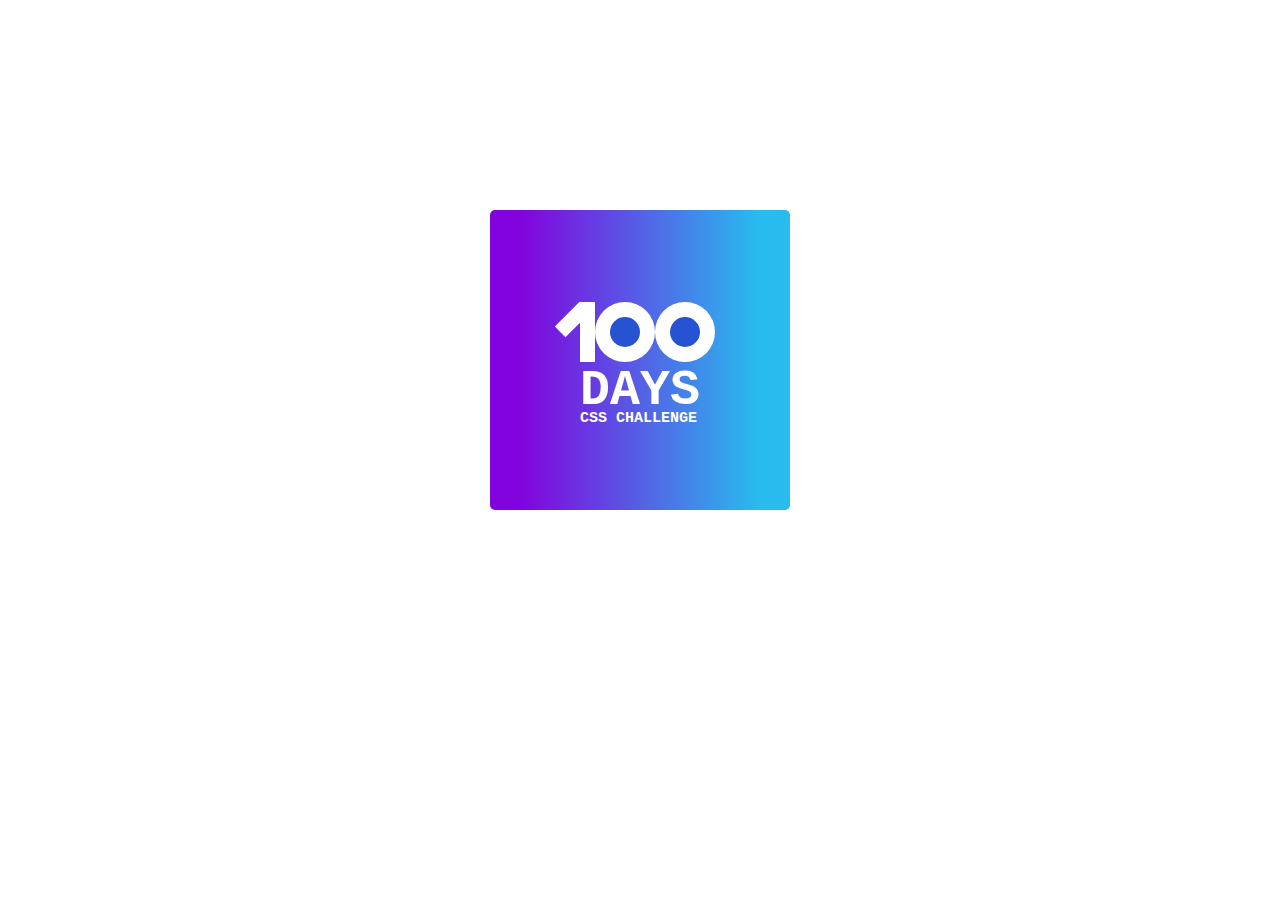
<file: day1/index.html>
<!DOCTYPE html>
<html lang="en">

<head>
    <meta charset="UTF-8">
    <meta name="viewport" content="width=device-width, initial-scale=1.0">
    <title>Day 1</title>
    <style>
        * {
            box-sizing: border-box;
            margin: 0;
            padding: 0;
        }

        body {
            display: flex;
            justify-content: center;
            align-items: center;
            width: 100%;
            height: 80vh;
        }

        .card {
            background-image: linear-gradient(to right, rgb(130, 3, 221) 10%, rgb(40, 188, 238) 90%);
            color: white;
            width: 300px;
            height: 300px;
            border-radius: 5px;
            display: flex;
            justify-content: center;
            align-items: center;
            font-family: 'Courier New', Courier, monospace;
        }

        .head1 {
            display: flex;
            flex-direction: row;
        }
        .stick{
            width: 15px;
            height: 35px;
            background-color: white;
            position: relative;
            transform: rotate(45deg);
        }
        .one {
            width: 15px;
            height: 60px;
            background-color: white;
        }

        .zero {
            background-color: white;
            width: 60px;
            height: 60px;
            border-radius: 50%;
        }
        .zero div{
            opacity: 1;
            width: 30px;
            height: 30px;
            background-color:rgb(37, 83, 209) ;
            position: relative;
            left: 15px;
            top: 15px;
            border-radius: 50%;
        }
        .head2 {
            font-size: 50px;
            font-weight: 900;
            margin-left: 15px;
        }

        .head3 {
            font-size: 15px;
            font-weight: 700;
            line-height: 0px;
            margin-left: 15px;
        }
    </style>
</head>

<body>
    <div class="card">
        <div>
            <div class="head1">
                <div class="stick"></div>
                <div class="one"></div>
                <div class="zero">
                    <div></div>
                </div>
                <div class="zero">
                    <div></div>
                </div>
            </div>
            <p class="head2">DAYS</p>
            <p class="head3">CSS CHALLENGE</p>
        </div>
    </div>
</body>

</html>
</file>
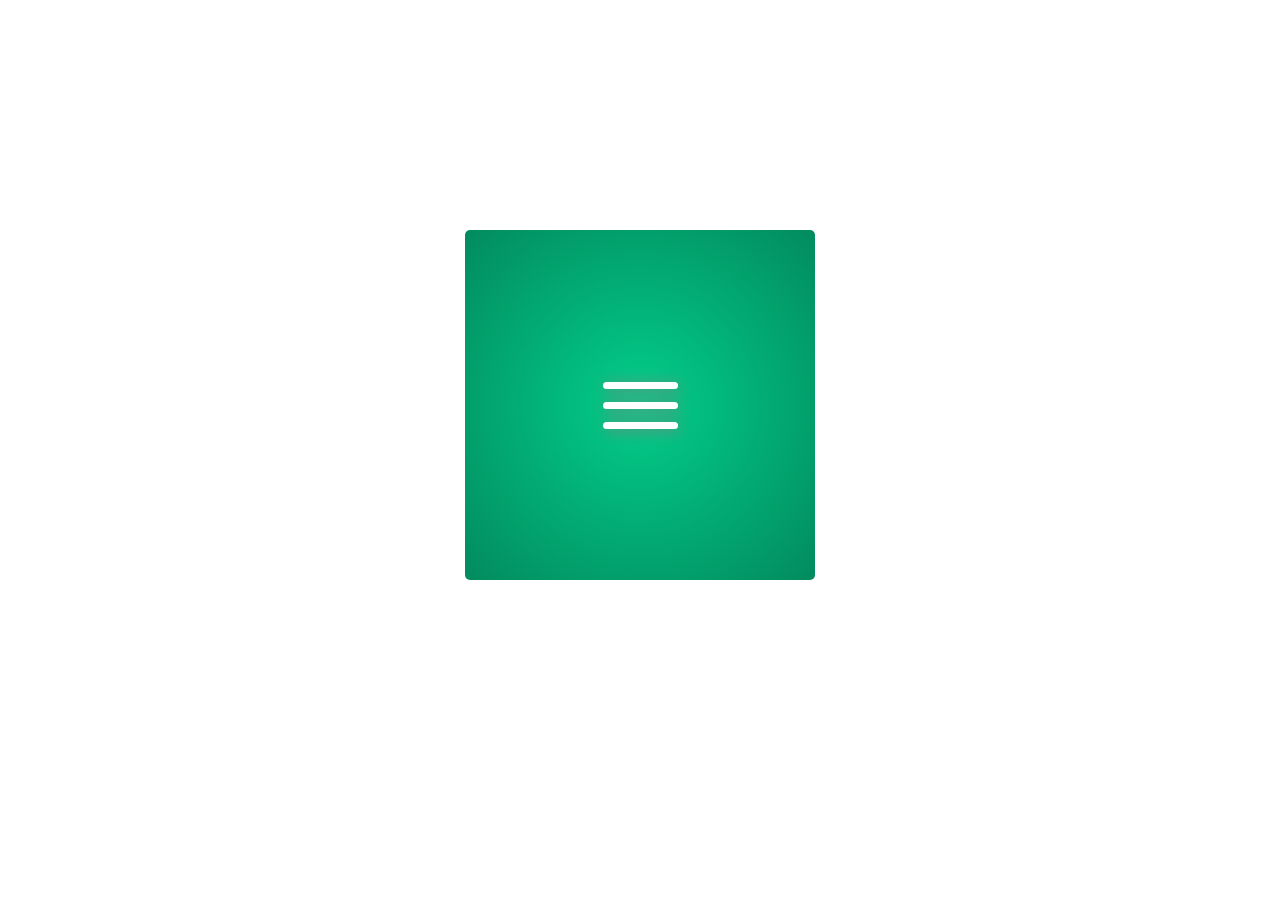
<file: day2/index.html>
<!DOCTYPE html>
<html lang="en">
<head>
    <meta charset="UTF-8">
    <meta name="viewport" content="width=device-width, initial-scale=1.0">
    <title>day 2</title>
    <link rel="stylesheet" href="style.css">
</head>
<body>
    <div class="container">
        <div class="main">
            <div></div>
        <div></div>
        <div></div>
        </div>
    </div>
</body>
</html>
</file>
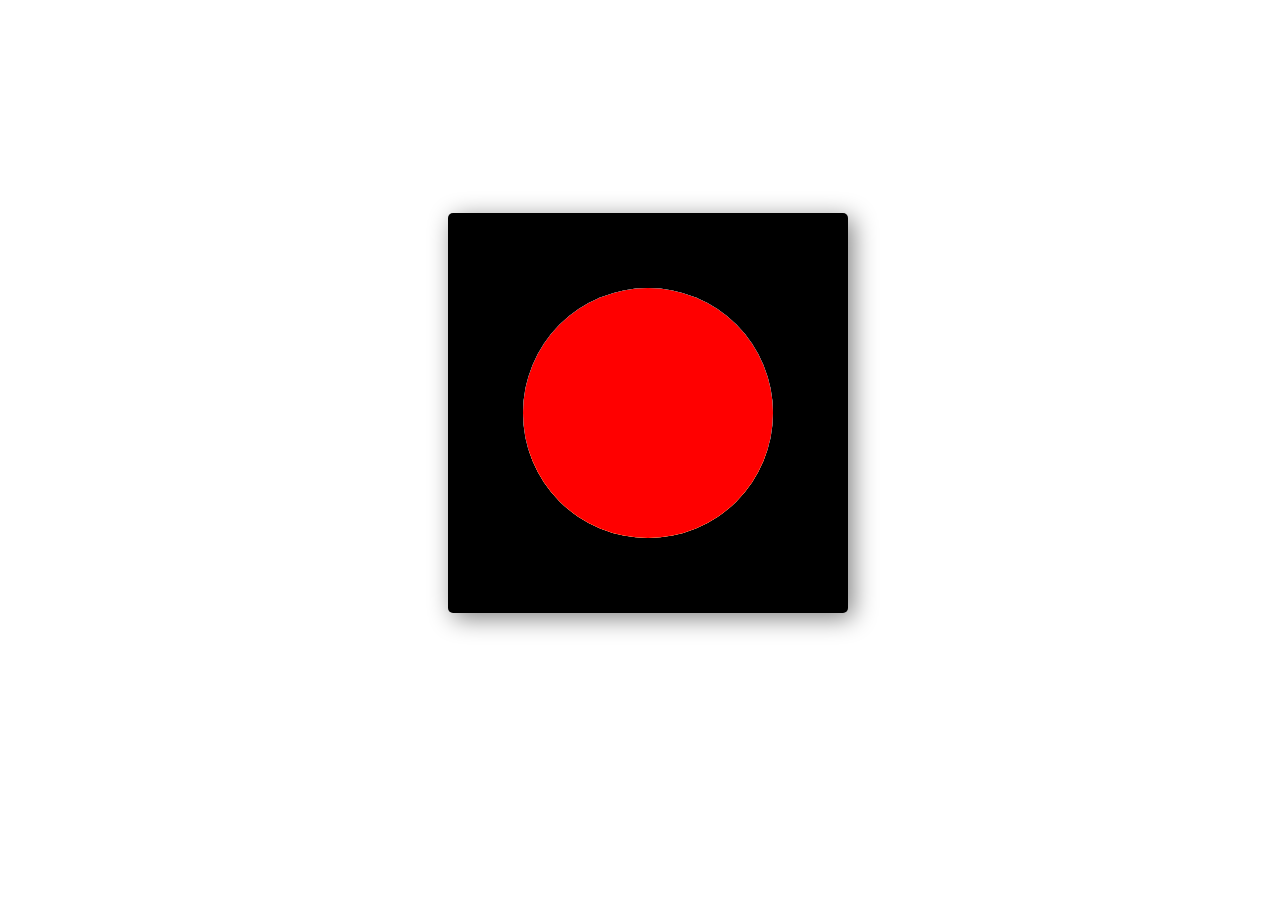
<file: day3/index.html>
<!DOCTYPE html>
<html lang="en">

<head>
    <meta charset="UTF-8">
    <meta name="viewport" content="width=device-width, initial-scale=1.0">
    <title>Day 3</title>
    <link rel="stylesheet" href="style.css">
</head>

<body>
    <div class="main">
        <div class="round">
            <div class="sky">
                <div class="sun">

                </div>

            </div>
            <div class="ground">
                <div class="pyramid">
                    <div class="left"></div>
                    <div class="right"></div>
                </div>
                <div class="shadow">

                </div>
            </div>
        </div>
        <div class="dark">

        </div>
    </div>
</body>

</html>
</file>
<file: day2/style.css>
*{
    box-sizing: border-box;
    margin: 0;
    padding: 0;
}
body{
    width: 100%;
    height: 90vh;
    display: flex;
    justify-content: center;
    align-items: center;
}
.container{
    background-image: radial-gradient(rgb(2, 206, 138),rgb(2, 139, 94));
    /* background-color: rgb(2, 169, 114); */
    width: 350px;
    height: 350px;
    border-radius: 5px;
    display: flex;
    justify-content: center;
    align-items: center;
}
.main div{
    width: 75px;
    height: 7px;
    background-color: white;
   margin: 13px;
   border-radius: 5px;
   box-shadow: 2px 2px 15px grey;
}
.main:hover{
    cursor: pointer;
}
</file>
<file: day3/style.css>
body{
    width: 100%;
    height: 90vh;
    align-items: center;
    display: flex;
    justify-content: center;
}
.main{
    background-color: black;
    width: 400px;
    height: 400px;
    border-radius: 5px;
    display: flex;
    align-items: center;
    justify-content: center;
    z-index: 1;
    box-shadow: 5px 5px 25px grey;
}
.round,.dark{
    background-color: white;
    width: 250px;
    height: 250px;
    border-radius: 50%;
    position: absolute;
    overflow: hidden;
}
.dark{
    background-color: red;
    position: relative;
    /* bottom: -5px;
    right: -5px; */
    animation: backgroundchange 3s linear infinite ;
}
@keyframes backgroundchange {
    0%{
        background-color: #1d1e22;
    }
    25%{
        background-color: transparent;
    }
    50%{
        background-color: transparent;
    }
    75%{
        background-color: transparent;
    }
    100%{
        background-color: #1d1e22;
    }
}
.sky{
    background-color: aqua;
    height: 65%;
}
.sun{
    background-color: rgb(245, 245, 84);
    width: 50px;
    height: 50px;
    position: absolute;
    top: 5px;
    left: 100px;
    border-radius: 50%;
    transform-origin: 50% 300%;
    animation: sunmotion 3s linear  infinite;
}
@keyframes sunmotion {
    0%{
        transform: rotate(-90deg);

    }
    100%{
        transform: rotate(90deg);
    }
}
.ground{
    background-color: rgb(252, 252, 137);
    height: 35%;
}
.left{
    background-color: rgb(252, 239, 223);
    width: 130px;
    height: 75px;
    position: relative;
    left: 60px;
    bottom: 75px;
    clip-path: polygon(50% 0%, 0% 100%, 100% 100%);
}
.right{
    background-color: rgb(252, 233, 210);
    width: 70px;
    height: 75px;
    left: 125px;
    position: relative;
    bottom: 150px;
    clip-path: polygon(30% 100%,100% 100%, 0% 0%);
}
.shadow{
  width: 130px;
  height: 125px;
  position: relative;
  bottom: 150px;
  left: 60px;
  transform-origin: 50% 500%;
  
  animation: pyramidshadow 3s infinite linear;
  
}
@keyframes pyramidshadow {
    0%{
        clip-path: polygon(100% 0, 0 0, 100% 100%);
        background-color: rgba(239, 194, 194, 0.59);

    }
    50%{
        background-color: transparent;
    }
    100%{
        clip-path: polygon(100% 0, 0 0, 0% 100%);
        background-color: rgba(239, 194, 194, 0.59);
    }
}
</file>
